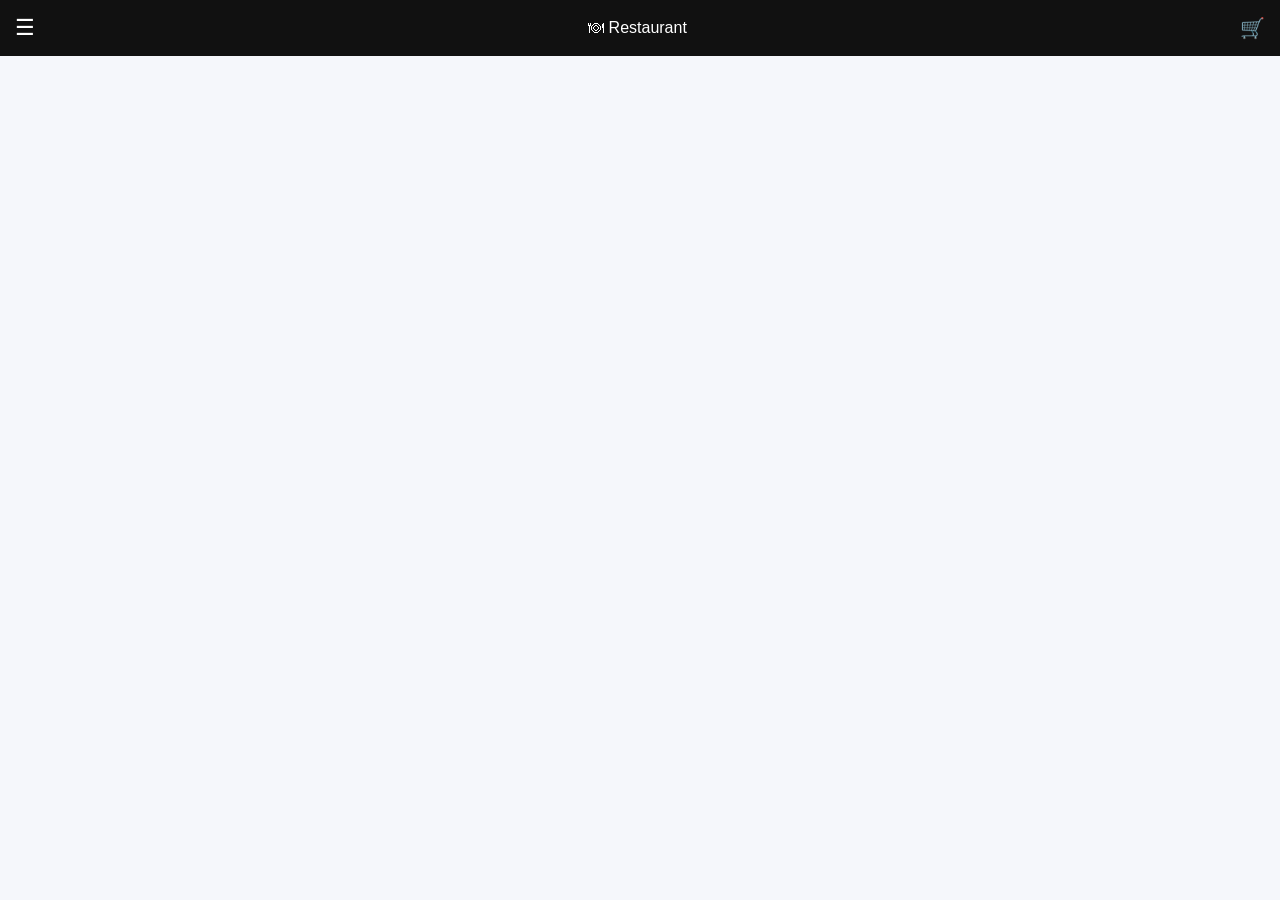
<file: index.html>
<!DOCTYPE html>
<html>
<head>
<meta name="viewport" content="width=device-width, initial-scale=1">
<link rel="stylesheet" href="style.css">
</head>

<body>

<!-- 🔥 HEADER -->
<div class="header">
  <span class="menuBtn" onclick="toggleMenu()">☰</span>
  🍽 Restaurant
  <a href="cart.html">🛒</a>
</div>

<!-- 🔥 DRAWER -->
<div id="drawer" class="drawer">
  <h3>🍽 Menu</h3>

  <p onclick="go('index.html')">🏠 Home</p>
  <p onclick="go('cart.html')">🛒 Cart</p>
  <p onclick="go('order.html')">📦 My Order</p>
  <p onclick="go('about.html')">ℹ️ About</p>
</div>

<!-- 🔥 OVERLAY -->
<div id="overlay" onclick="toggleMenu()"></div>

<!-- 🔥 MENU -->
<div id="menu" class="grid"></div>

<script src="app.js"></script>
<script>
loadMenu();
</script>
<script>
loadMenu();

setInterval(()=>{
  if(document.visibilityState === "visible"){
    loadMenu();
  }
},5000);
if(menu.innerHTML === html) return;
</script>

</body>
</html>
</file>
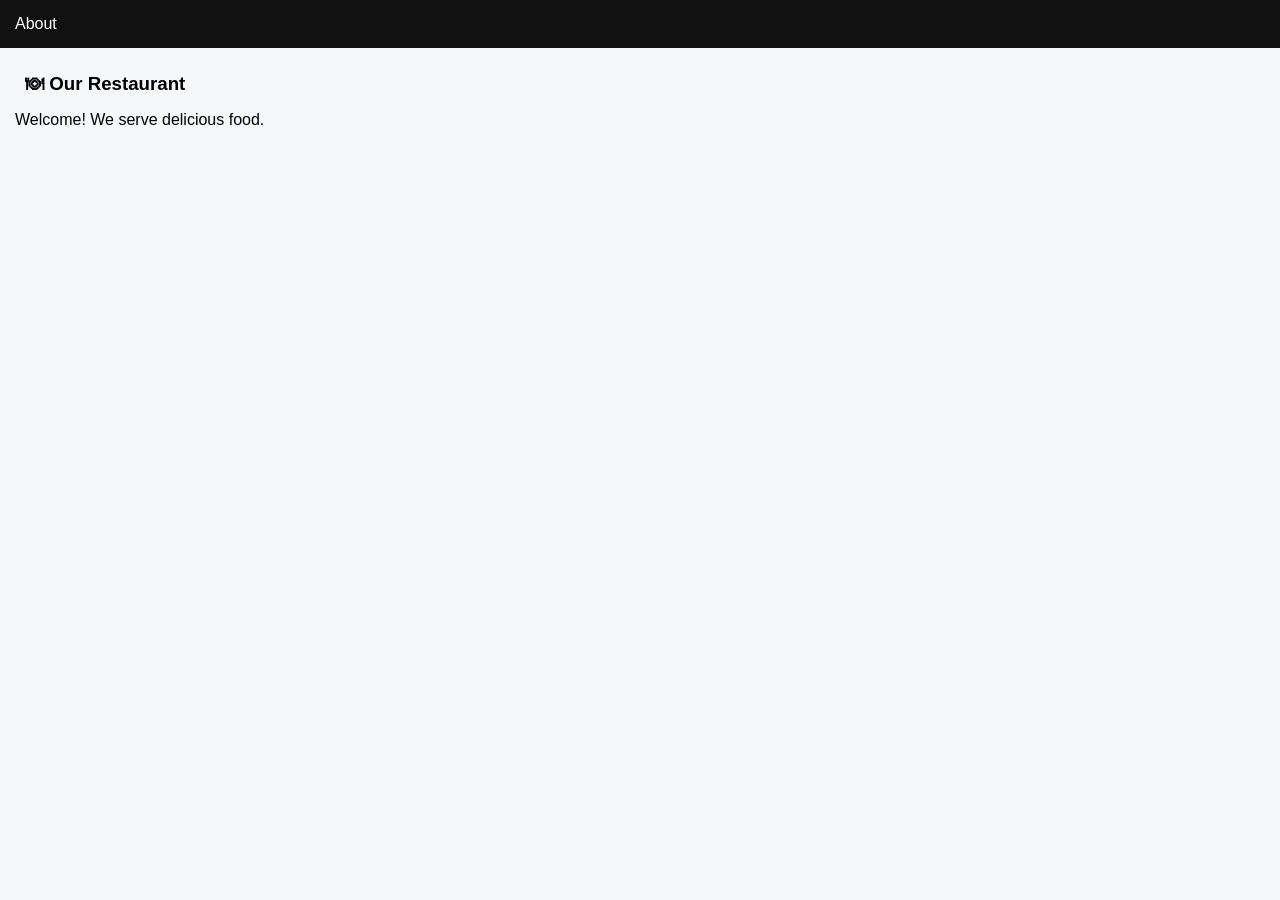
<file: about.html>
<!DOCTYPE html>
<html>
<head>
<link rel="stylesheet" href="style.css">
</head>

<body>

<div class="header">
  About
</div>

<div style="padding:15px;">
<h3>🍽 Our Restaurant</h3>
<p>Welcome! We serve delicious food.</p>
</div>

</body>
</html>
</file>
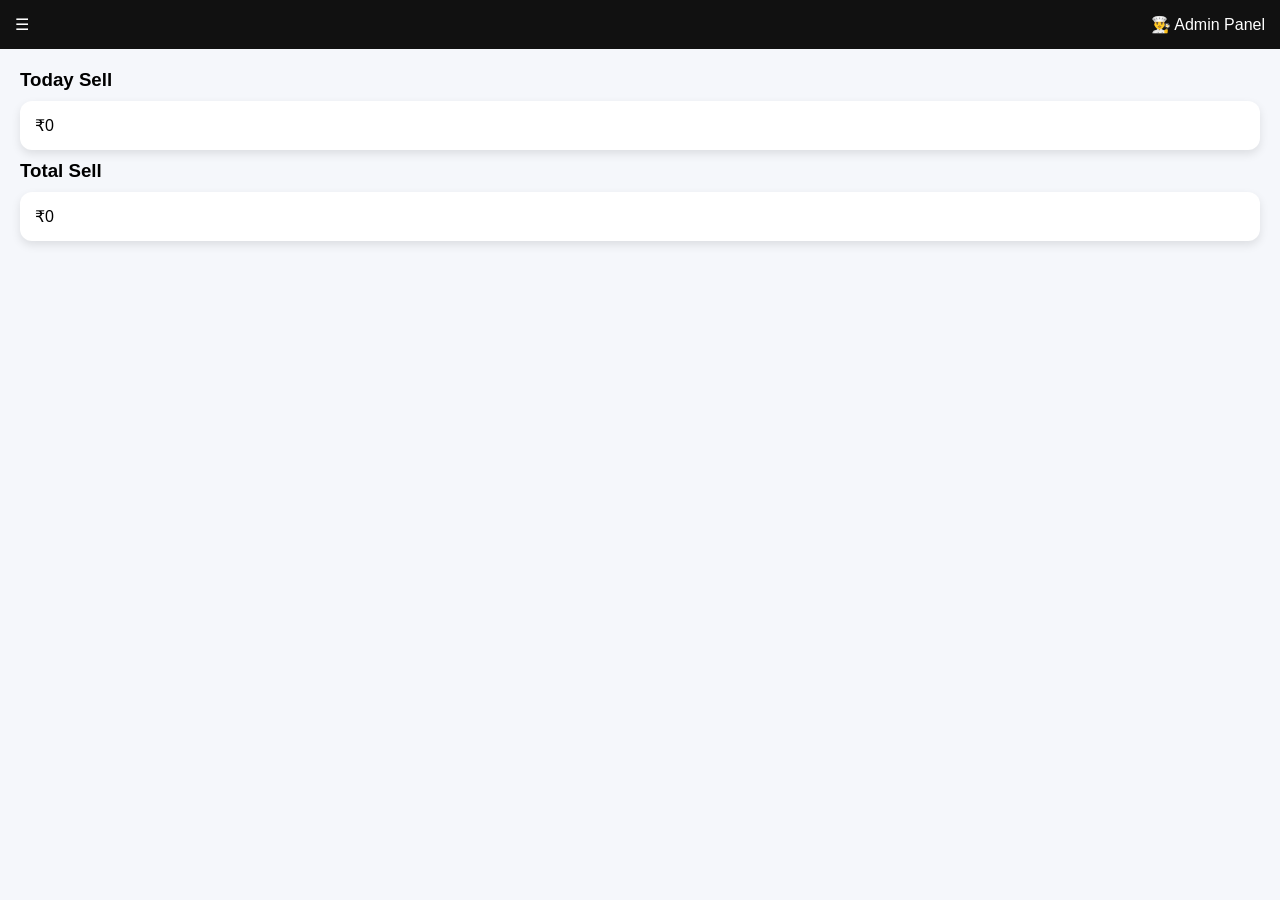
<file: admin.html>
<!DOCTYPE html>
<html>
<head>
<meta name="viewport" content="width=device-width, initial-scale=1">
<link rel="stylesheet" href="style.css">
</head>

<body>

<!-- 🔥 HEADER -->
<div class="header">
  <span onclick="toggleMenu()">☰</span>
  👨‍🍳 Admin Panel
</div>

<!-- 🔥 DRAWER -->
<div id="drawer" class="drawer">
  <p onclick="showPage('home')">🏠 Dashboard</p>
  <p onclick="showPage('menu')">🍽 Menu</p>
  <p onclick="showPage('table')">🪑 Tables</p>
  <p onclick="showPage('order')">📦 Orders</p>
  <p onclick="showPage('sell')">💰 Sell</p>
</div>

<div id="overlay" onclick="toggleMenu()"></div>

<!-- 🔥 DASHBOARD -->
<div id="home" class="page">
  <h3>Today Sell</h3>
  <div class="card">₹0</div>

  <h3>Total Sell</h3>
  <div class="card">₹0</div>
</div>

<!-- 🔥 MENU MANAGEMENT -->
<div id="menuPage" class="page" style="display:none">

  <h3>Add Item</h3>

  <div class="card">
    <input id="name" placeholder="Item name">
    <input id="price" placeholder="Price">
    <input type="file" id="img">

    <button onclick="addMenu()">➕ Add Item</button>
  </div>

  <h3>Menu List</h3>
  <div id="menuList"></div>

</div>

<!-- 🔥 TABLE -->
<div id="tablePage" class="page" style="display:none">

  <h3>Add Table</h3>

  <div class="card">
    <input id="tno" placeholder="Table Number">
    <input id="chairs" placeholder="Chairs">

    <button onclick="addTable()">➕ Add Table</button>
  </div>

  <div id="tables"></div>

</div>

<!-- 🔥 ORDER -->
<div id="orderPage" class="page" style="display:none">
  <h3>Orders</h3>
  <div id="orders"></div>
</div>

<!-- 🔥 SELL -->
<div id="sellPage" class="page" style="display:none">
  <h3>Sell Report</h3>
</div>

<script src="app.js"></script>
<script>
loadTablesAdmin();
</script>
<script>
loadOrdersAdmin();
</script>
<script>
setInterval(()=>{
loadOrdersAdmin();
},5000);
</script>

</body>
</html>
</file>
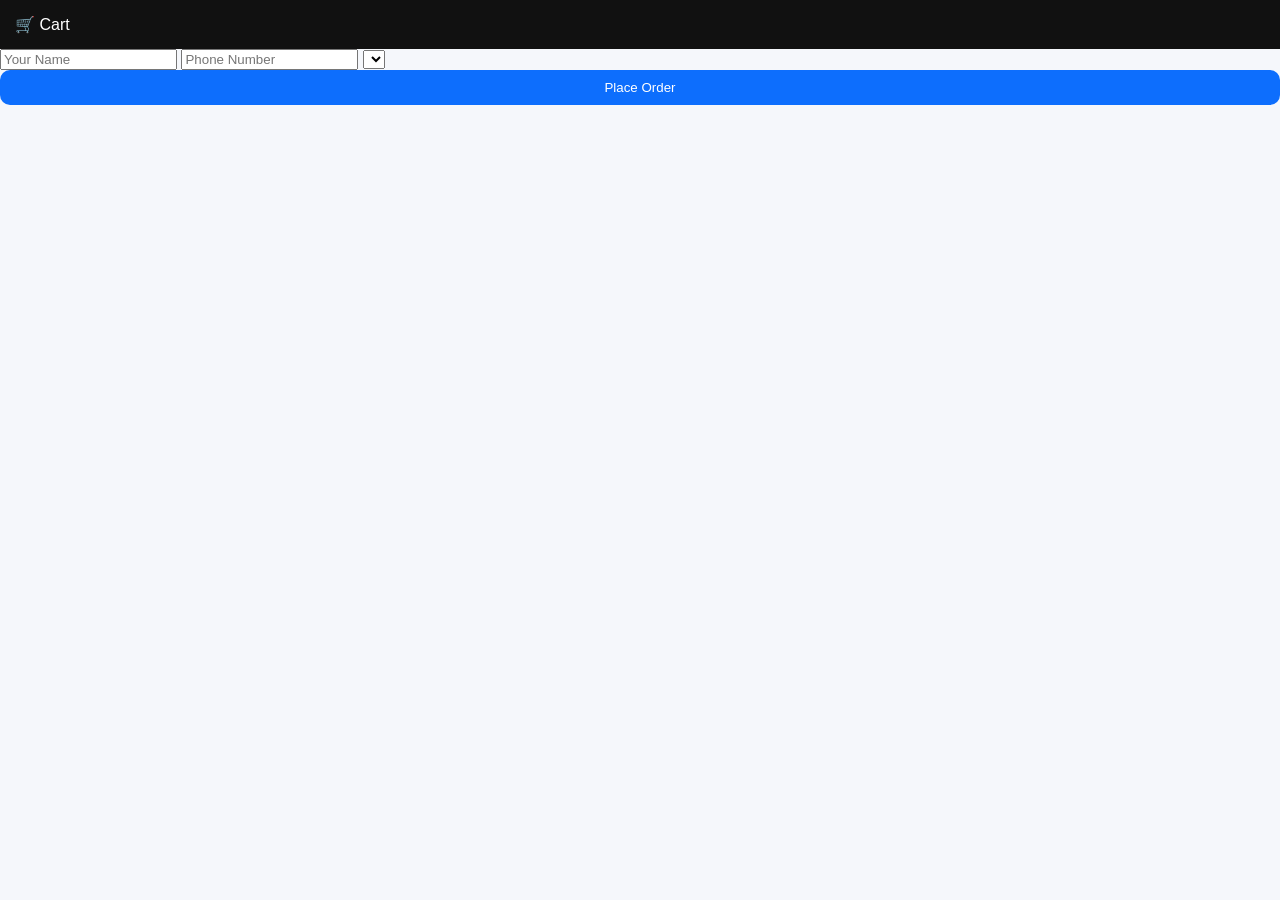
<file: cart.html>
<!DOCTYPE html>
<html>
<head>
<meta name="viewport" content="width=device-width, initial-scale=1">
<link rel="stylesheet" href="style.css">
</head>

<body>

<div class="header">🛒 Cart</div>

<div id="cartItems"></div>

<input id="cname" placeholder="Your Name">
<input id="phone" placeholder="Phone Number">

<select id="table"></select>

<button onclick="placeOrder()">Place Order</button>

<script src="app.js"></script>

<script>
loadCart();
loadTables();
</script>

</body>
</html>
</file>
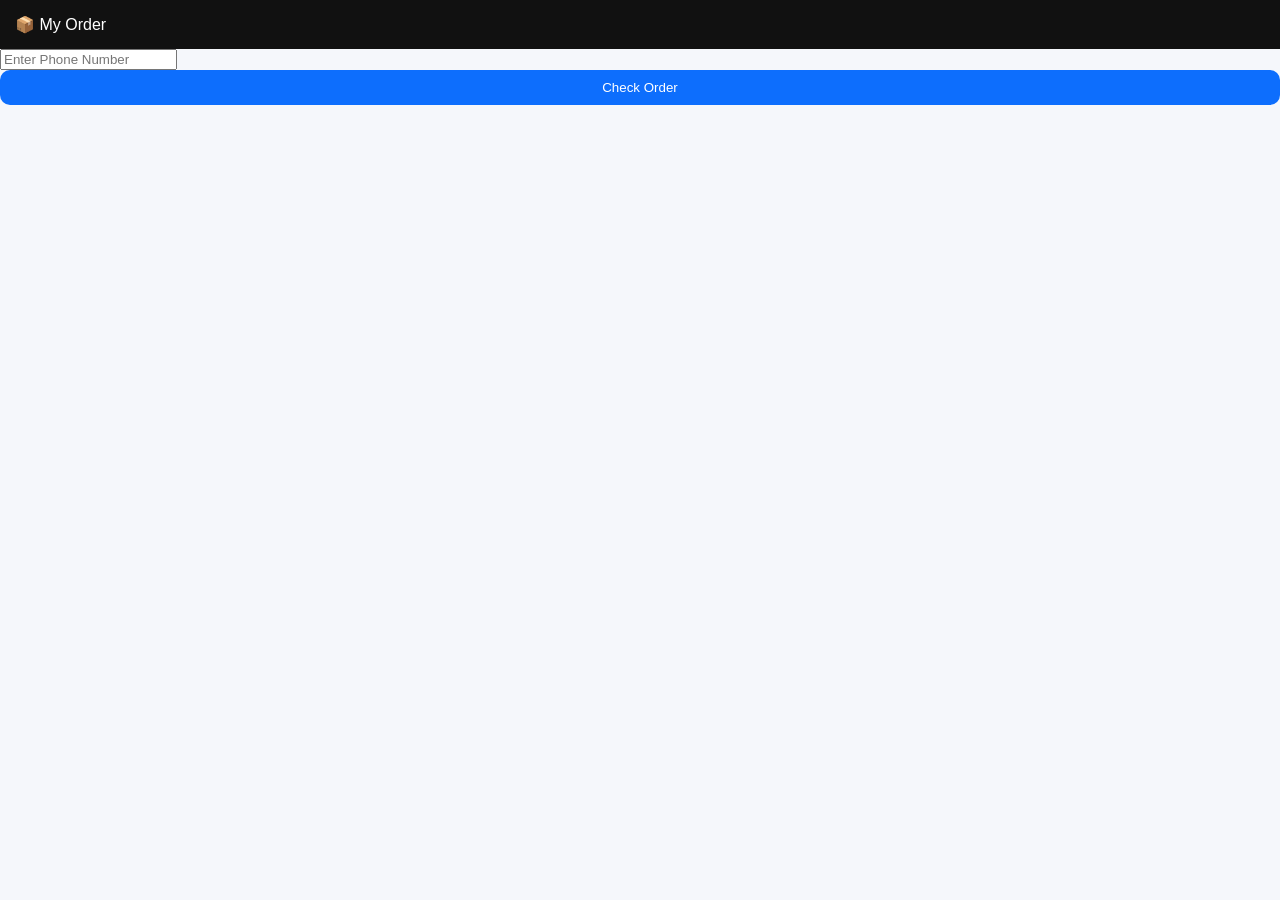
<file: order.html>
<!DOCTYPE html>
<html>
<head>
<meta name="viewport" content="width=device-width, initial-scale=1">
<link rel="stylesheet" href="style.css">
</head>

<body>

<div class="header">📦 My Order</div>

<input id="phone" placeholder="Enter Phone Number">

<button onclick="loadOrder()">Check Order</button>

<div id="orderList"></div>

<script src="app.js"></script>

<script>
loadOrder(); // 🔥 auto load
setInterval(loadOrder,5000);
</script>

</body>
</html>
</file>
<file: style.css>
body{
margin:0;
font-family:sans-serif;
background:#f5f7fb;
overflow-x:hidden; /* 🔥 FIX */
}

/* HEADER */
.header{
display:flex;
justify-content:space-between;
align-items:center;
background:#111;
color:#fff;
padding:15px;
}

/* ☰ BUTTON */
.menuBtn{
font-size:22px;
cursor:pointer;
}

/* DRAWER */
.drawer{
position:fixed;
top:0;
left:0;
width:250px;
height:100vh;
background:#111;
color:#fff;
padding:20px;
transform:translateX(-100%); /* 🔥 PERFECT HIDE */
transition:0.3s;
z-index:1000;
}

.drawer.active{
transform:translateX(0);
}

.drawer p{
padding:12px;
border-bottom:1px solid #333;
cursor:pointer;
}

/* OVERLAY */
#overlay{
position:fixed;
top:0;
left:0;
width:100%;
height:100%;
background:rgba(0,0,0,0.5);
display:none;
z-index:999;
}

/* GRID */
.grid{
display:grid;
grid-template-columns:1fr 1fr;
gap:10px;
padding:10px;
}

/* CARD */
.card{
background:#fff;
padding:10px;
border-radius:12px;
box-shadow:0 4px 10px rgba(0,0,0,0.1);
}

.card img{
width:100%;
border-radius:10px;
}

/* BUTTON */
button{
width:100%;
padding:10px;
border:none;
border-radius:10px;
background:#0d6efd;
color:#fff;
}
button{
width:100%;
padding:10px;
border:none;
border-radius:10px;
background:#0d6efd;
color:#fff;
transition:0.2s;
}

/* 🔥 PRESS EFFECT */
button:active{
transform:scale(0.95);
background:#0b5ed7;
}
.menuBtn{
font-size:22px;
cursor:pointer;
transition:0.3s;
}

.menuBtn:active{
transform:rotate(90deg) scale(1.2);
}
.header a{
color:white;
text-decoration:none;
font-size:20px;
transition:0.3s;
}

.header a:active{
transform:scale(1.3);
}
.card{
transition:0.3s;
}

.card:active{
transform:scale(0.97);
}
.drawer p{
padding:12px;
border-bottom:1px solid #333;
cursor:pointer;
transition:0.2s;
}

.drawer p:active{
background:#222;
transform:translateX(10px);
}
button{
position:relative;
overflow:hidden;
}

button::after{
content:'';
position:absolute;
width:100px;
height:100px;
background:rgba(255,255,255,0.3);
border-radius:50%;
transform:scale(0);
opacity:0;
transition:0.5s;
}

button:active::after{
transform:scale(3);
opacity:1;
transition:0s;
}
.page{
padding:10px;
}

h3{
margin:10px;
}

.card{
background:#fff;
padding:15px;
margin:10px;
border-radius:12px;
box-shadow:0 4px 10px rgba(0,0,0,0.1);
}
.tableBox{
display:inline-flex;
justify-content:center;
align-items:center;
width:80px;
height:80px;
margin:10px;
border-radius:10px;
font-weight:bold;
cursor:pointer;
}

.green{
background:green;
color:#fff;
}

.white{
background:#ddd;
}
/* 🔥 PRO CARD */
.proCard{
position:relative;
padding:0;
overflow:hidden;
}

/* IMAGE */
.imgBox{
width:100%;
height:130px;
overflow:hidden;
}

.imgBox img{
width:100%;
height:100%;
object-fit:cover;
}

/* INFO */
.info{
padding:10px;
}

.info h4{
margin:0;
font-size:16px;
}

.price{
color:#0d6efd;
font-weight:bold;
margin-top:5px;
}

/* ➕ FLOAT BUTTON */
.addBtn{
position:absolute;
bottom:10px;
right:10px;
width:40px;
height:40px;
border-radius:50%;
font-size:20px;
background:#28a745;
}

/* TOUCH EFFECT */
.proCard:active{
transform:scale(0.97);
}
.imgBox{
background:#ddd;
animation:blink 1s infinite;
}

@keyframes blink{
0%{opacity:0.5;}
50%{opacity:1;}
100%{opacity:0.5;}
}
</file>
